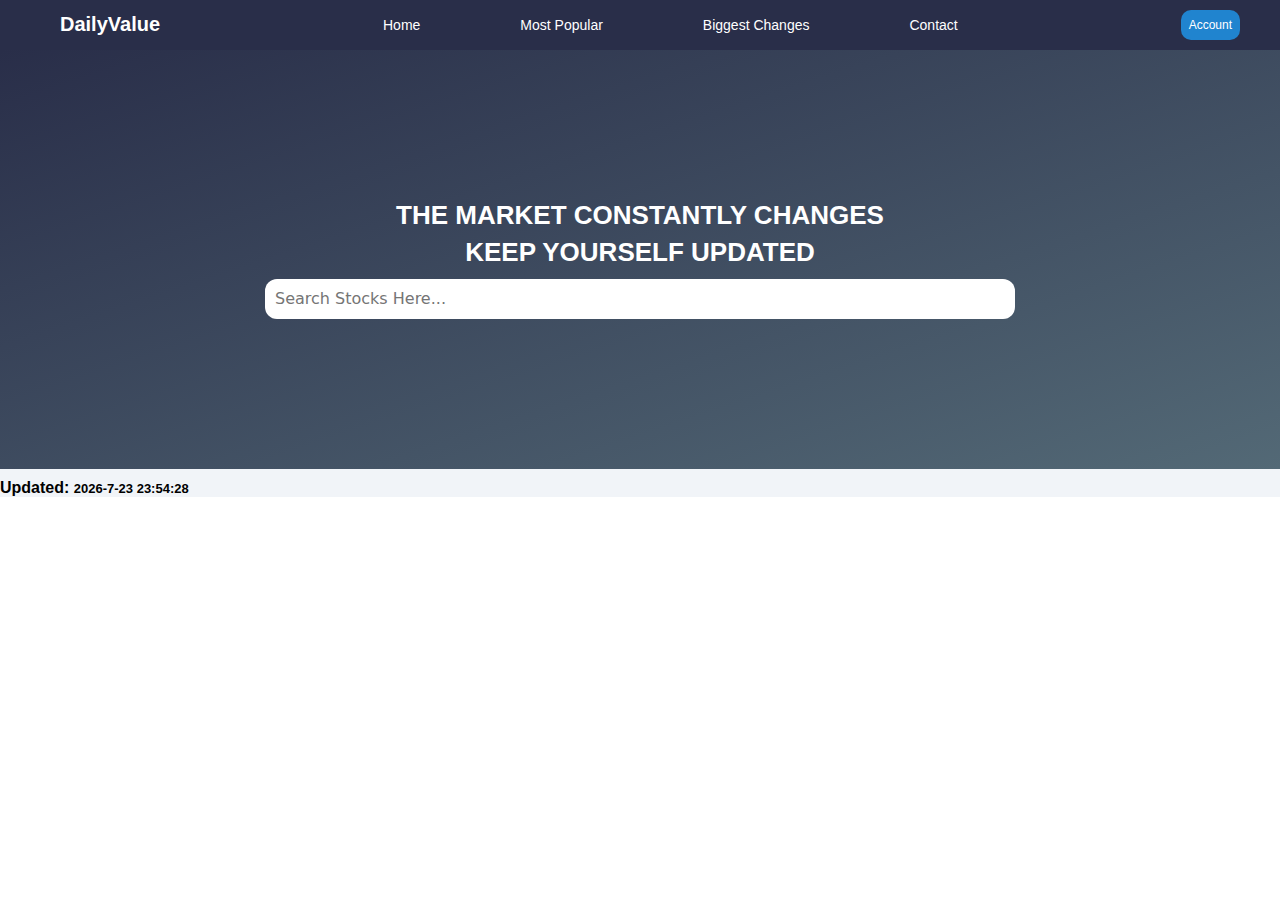
<file: HTML-CSS/index.html>
<!DOCTYPE html>
<html lang="en">
  <head>
    <link rel="stylesheet" href="style2.css" />
    <meta charset="UTF-8" />
    <meta http-equiv="X-UA-Compatible" content="IE=edge" />
    <meta name="viewport" content="width=device-width, initial-scale=1.0" />
    <title>Daily Value</title>
  </head>
  <body>
    <header>
      <nav>
        <div class="FullLogo">
          <h1 class="logoword">DailyValue</h1>
        </div>
        <ul class="navlinks">
          <li><a href="#">Home</a></li>
          <li><a href="popular.html">Most Popular</a></li>
          <li><a href="#">Biggest Changes</a></li>
          <li><a href="#">Contact</a></li>
        </ul>
        <a class="cta" href="#">Account</a>
      </nav>
    </header>
    <div class="main">
      <div class="maincontainer">
        <div class="contentheader">
          <h1>THE MARKET CONSTANTLY CHANGES</h1>
          <h2>KEEP YOURSELF UPDATED</h2>
          <form id="HomeSearch" role="search">
            <input
              type="search"
              id="query"
              name="q"
              placeholder="Search Stocks Here..."
            />
          </form>
        </div>
        <h1 class="timeupdate">Updated: <span id="time"></span></h1>
        </div>
        <div class="biggestcontent"></div>
      </div>
    </div>
  </body>
  <script src="script.js"></script>
</html>
</file>
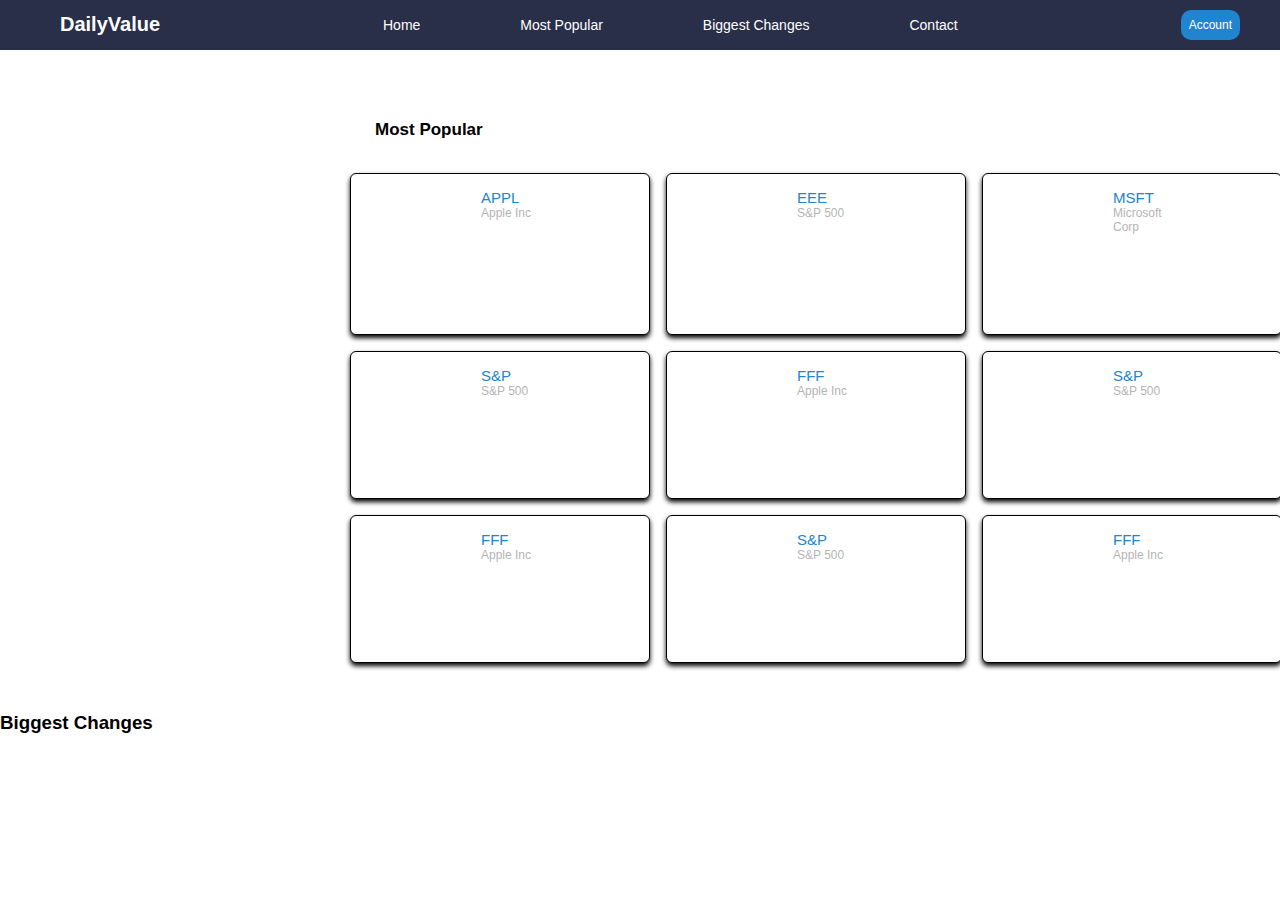
<file: HTML-CSS/popular.html>
<!DOCTYPE html>
<html lang="en">
  <head>
    <link rel="stylesheet" href="style2.css" />
    <meta charset="UTF-8" />
    <meta http-equiv="X-UA-Compatible" content="IE=edge" />
    <meta name="viewport" content="width=device-width, initial-scale=1.0" />
    <title>Daily Value</title>
</head>
<header>
    <nav>
      <div class="FullLogo">
        <h1 class="logoword">DailyValue</h1>
      </div>
      <ul class="navlinks">
        <li><a href="index.html">Home</a></li>
        <li><a href="popular.html">Most Popular</a></li>
        <li><a href="#">Biggest Changes</a></li>
        <li><a href="#">Contact</a></li>
      </ul>
      <a class="cta" href="#">Account</a>
    </nav>
  </header>
<body>
    <h2 class="mostpopular">Most Popular</h2>
        <div class="changecontent">
          <!-- Seperate divs for grid use-->
          <div class="popular">
            APPL

            <div class="FullStockName">Apple Inc</div>
          </div>
          <div class="popular">
            EEE
            <br />
            <div class="FullStockName">S&P 500</div>
          </div>
          <div class="popular">
            MSFT
            <br />
            <div class="FullStockName">Microsoft Corp</div>
          </div>
          <div class="popular">
            DDD
            <br />
            <div class="FullStockName">Apple Inc</div>
          </div>
          <div class="popular">
            S&P
            <br />
            <div class="FullStockName">S&P 500</div>
          </div>
          <div class="popular">
            FFF <br />
            <div class="FullStockName">Apple Inc</div>
          </div>
          <div class="popular">
            S&P <br />
            <div class="FullStockName">S&P 500</div>
          </div>
          <div class="popular">
            FFF <br />
            <div class="FullStockName">Apple Inc</div>
          </div>
          <div class="popular">
            FFF <br />
            <div class="FullStockName">Apple Inc</div>
          </div>
          <div class="popular">
            S&P <br />
            <div class="FullStockName">S&P 500</div>
          </div>
          <div class="popular">
            FFF <br />
            <div class="FullStockName">Apple Inc</div>
          </div>
          <div class="popular">
            FFF <br />
            <div class="FullStockName">Apple Inc</div>
          </div>
        </div>
        <h3 class="biggestchanges">Biggest Changes</h3>
        <div class="biggestcontent"></div>
      </div>
</body>
</html>
</file>
<file: HTML-CSS/style2.css>
*{
    box-sizing: border-box;
    font-family: 'Montserrat', sans-serif;   
}

body{
    margin: 0px;
    
}
header{
    background-color: #292E49;
    
}
nav{
    display: flex;
    align-items: center;
    justify-content: space-between;
}

.navlinks, li, a{
    display: flex;
    flex-direction: row;
    column-gap: 60px;
    color: white;
    text-decoration: none;
    font-size: 14px;
    padding: 10px;
    border-radius: 5px;
    margin-bottom: -5px;
    margin-top: -5px;
}


 a:hover{
    background-color: hsl(206, 73%, 47%, 0.7);;
    color: white;
    text-decoration: none;
    transition: all 0.3s ease 0s;
    cursor: pointer;
}

.cta{
    color: white;
    background-color: hsl(206, 73%, 47%);
    border-radius: 10px;
    padding: 8px;
    margin-right: 40px;
    font-size: 12px;
}
.cta:hover{
    color: black;
    border-radius: 10px;
    padding: 8px;
    margin-right: 40px;

}
.logoword{
    margin-left: 60px;
    color: white;
    cursor: pointer;
    font-size: 20px;
}



/*contentheader -> market constantly changes area*/
.contentheader{
    display: flex;
    flex-direction: column;
    align-items: center; 
}

.contentheader h1, h2{
    margin: 3px;
    color: white;
    font-size: 26px;
    
}
.contentheader{
    background-image: linear-gradient(to bottom right, #292E49, #536976 
    );
    padding-bottom: 150px;
}
.contentheader h1{
    margin-top: 150px;
    
}
#HomeSearch{
    background-color: white;
  width: 750px;
  height: 40px;
  border-radius: 12px;
  margin-top: 8px;
  display: flex;
  flex-direction: row;
  align-items: center;
}



input {
    all: unset;
    font: 16px system-ui;
    color: black;
    height: 100%;
    width: 100%;
    padding: 6px 10px;
  }

.timeupdate{
    margin-top: 10px;
    font-size: medium;
    color: black;
}

/*size of date/time only*/
#time{
    margin-right: 30px;
    font-size: small;
}

.main{
    background-color: hsl(216, 33%, 96%);
}

/* 'most popular header' */
.smaller-content-header{
    display: flex;
    margin-left: 300px;
}

/*grid for most popular area*/
.changecontent{
    
    padding: 30px;
    display: grid;
    gap: 1rem;
    grid-template-columns: repeat(4, 300px);
    margin-left: 320px;
    
}
.popular{
    box-shadow: 0px 3px 5px #000;
    border-style: solid;
   border-width: 1px;
   border-color: black;
    font-size: 15px;
    color: #2185d0;
    background-color: white;
    padding-right:100px ;
    padding-bottom: 100px;
    padding-left: 130px;
    padding-top: 15px;
    border-radius: 6px;
    
}

.popular:hover{
    box-shadow: 10px 10px 25px #000;
    
    
}
.mostpopular{
    font-weight:bold;
    font-size: 17px;
    margin-top: 70px;
    margin-left: 375px;
    color: black;
    
}

.FullStockName{
    
    color: rgba(180, 180, 180,1);
    font-size: 12px;
}
</file>
